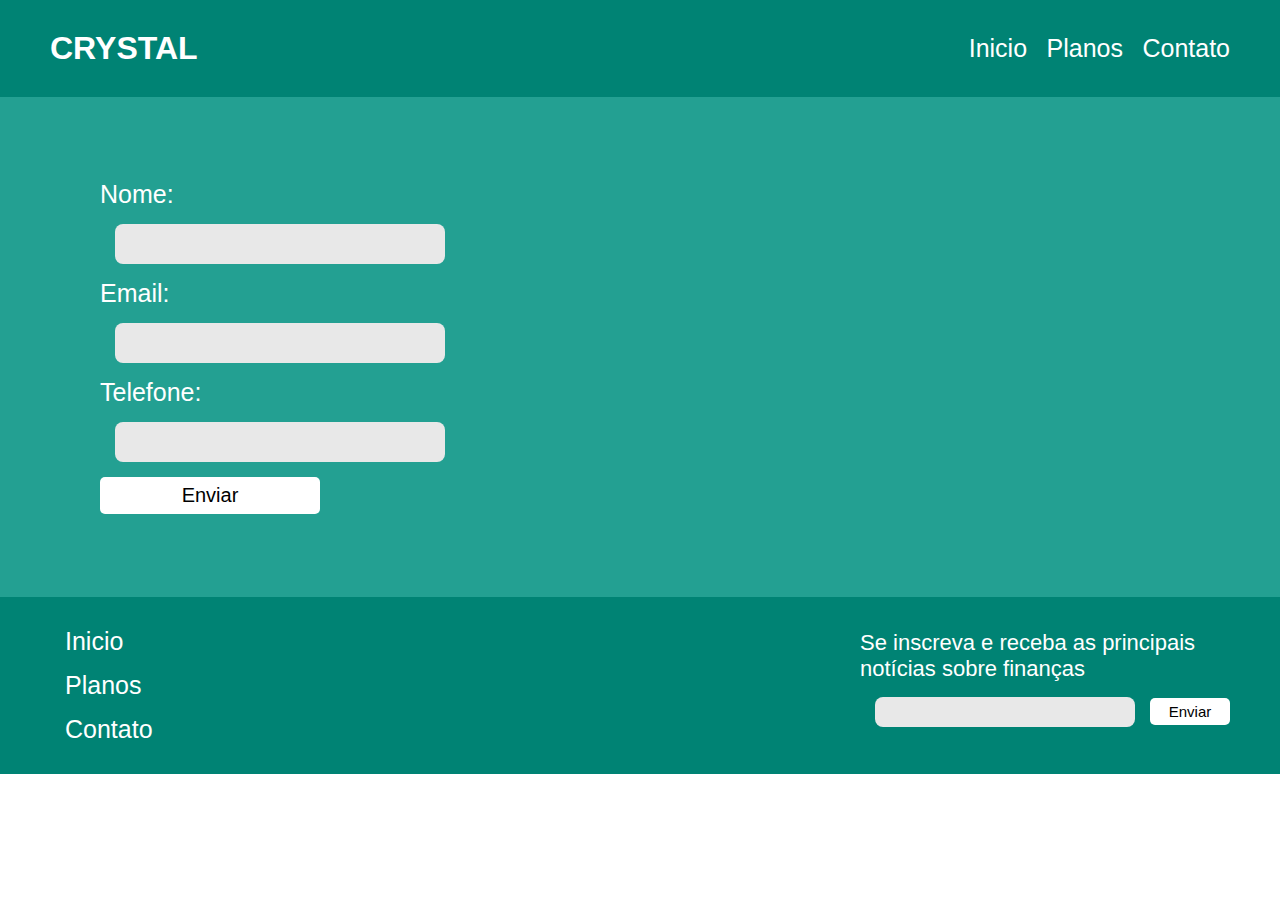
<file: contato.html>
<!DOCTYPE html>
<html lang="pt-br">
<head>
    <meta charset="UTF-8">
    <meta name="viewport" content="width=device-width, initial-scale=1.0">
    <title>CRYSTAL</title>
    <link rel="stylesheet" href="style.css">
</head>
<body>
    <header>
        <div class="logo">
            <h1>CRYSTAL</h1>
        </div>
        <nav class="menu">
            <a href="index.html">Inicio</a>
            <a href="index.html">Planos</a>
            <a href="contato.html">Contato</a>
        </nav>
    </header>
    <main class="contato">
        <form>
            <label>Nome: </label>
            <input type="text">
            <label>Email: </label>
            <input type="email">
            <label>Telefone: </label>
            <input type="tel">
            <button>Enviar</button>
        </form>
    </main>
    <footer class="container">
        <nav class="menu">
            <a href="index.html">Inicio</a>
            <a href="#planos">Planos</a>
            <a href="contato.html">Contato</a>
        </nav>
        <div class="news">
            <p class="texto-fim">Se inscreva e receba as principais notícias sobre finanças</p>
            <div class="container">
                 <input type="email">
                 <button>Enviar</button>
            </div>
           

        </div>
    </footer>
</body>
</html>
</file>
<file: style.css>
* {
    margin: 0;
    border: 0;
    padding: 0;
    font-family: 'Lucida Sans', 'Lucida Sans Regular', 'Lucida Grande', 'Lucida Sans Unicode', Geneva, Verdana, sans-serif;
}
.container {
    display: flex;
    align-items: center;
    justify-content: space-between;
}
header,footer {
    background-color: #008374;
    display: flex;
    align-items: center;
    justify-content: space-between;
    color: white;
    padding: 30px 50px;
}
a {
    text-decoration: none;
    color: white;
    font-size: 25px;
    margin-left: 15px;
}
.inicio {
    background-color: #23A092;
    color: white;
    padding: 30px 70px 0;
    height: 428px;
}
.titulo-inicio {
    font-size: 50px;
}
.texto-inicio {
    font-size: 40px;
    width: 70%;
}
.caixa {
    border: 1px solid black;
    width: 200px;
    height: 200px;
    display: flex;
    flex-direction: column;
    justify-content: space-around;
    align-items: center;
}
h4 {
    text-align: center;
}
.diferente {
    margin: 80px 200px;
}
.plano {
    background-color: #E8E8E8;
    width: 300px;
    display: flex;
    flex-direction: column;
    align-items: center;
    padding: 20px 0px;
    height: 325px;
    gap: 12px;
}
.linha {
    height: 20px;
    width: 300px;
    margin: 10px 0;
}
.clara {
    background-color: #F6A256;
}
.escura {
    background-color: #FF912D;
}
h3 {
    font-size: 30px;
    margin-top: 10px;
}
.planos {
    margin: 0 100px 50px;
}
.planos .container {
    margin: 0 200px;
}
.beneficio {
    font-size: 20px;
}
span {
    color: gray;
}
.texto {
    font-size: 24px;
    margin-bottom: 50px;
}
footer nav {
    display: flex;
    flex-direction: column;
    align-items: flex-start;
    gap: 15px;
}
input {
    width: 300px;
    height: 30px;
    border-radius: 8px;
    font-size: 15px;
    padding: 0px 15px;
    background-color: #E8E8E8;
    margin: 15px;
}
footer button {
    border-radius: 5px;
    padding: 5px 7px;
    width: 100px;
    font-size: 15px;
    background-color: white;
}
.texto-fim {
    font-size: 22px;
}
.news {
    width: 370px;
}
form {
    display: flex;
    flex-direction: column;
    align-items: flex-start;
}

.contato {
    background-color: #23A092;
    padding: 0 100px;
    height: 500px;
    display: flex;
    align-items: center;
}
label {
    color: white;
    font-size: 25px;
}
.contato button {
    border-radius: 5px;
    padding: 7px 10px;
    width: 220px;
    font-size: 20px;
    background-color: white;
}
.contato input {
    background-color: #E8E8E8;
    font-size: 20px;
    padding: 5px 15px;
}
a:hover {
    color: black;
    scale: 3;
}
a {
    transition: ease-in-out 0.3s;
}
img:hover {
    scale: 1.05;
    transition:ease-in 0.5s;
    transition:ease-out 0.5s;
}
</file>
